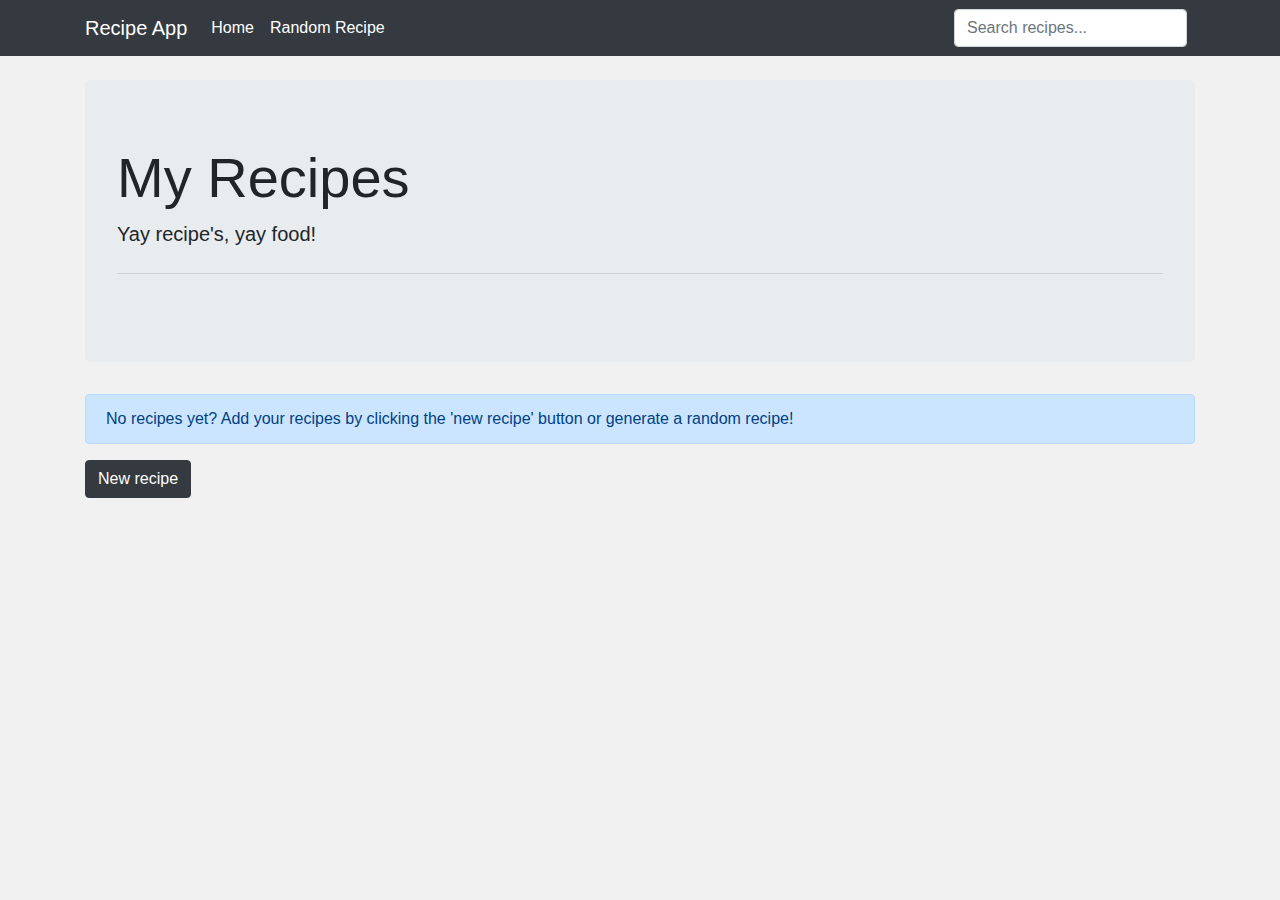
<file: views/edit.html>
<!DOCTYPE html>
<html lang="en">
<head>
    <meta charset="UTF-8">
    <meta name="viewport" content="width=device-width, initial-scale=1.0">
    <title>Recipes!</title>
    <link rel="stylesheet" href="https://stackpath.bootstrapcdn.com/bootstrap/4.5.2/css/bootstrap.min.css" integrity="sha384-JcKb8q3iqJ61gNV9KGb8thSsNjpSL0n8PARn9HuZOnIxN0hoP+VmmDGMN5t9UJ0Z" crossorigin="anonymous">
    <link rel="stylesheet" href="https://stackpath.bootstrapcdn.com/font-awesome/4.7.0/css/font-awesome.min.css" integrity="sha384-wvfXpqpZZVQGK6TAh5PVlGOfQNHSoD2xbE+QkPxCAFlNEevoEH3Sl0sibVcOQVnN" crossorigin="anonymous">
    <link rel="stylesheet" href="/styles.css">
</head>
<body>

    <!-- Navbar -->
    <nav class="navbar navbar-expand-lg navbar-dark bg-dark">
        <div class="container">
            <a class="navbar-brand" href="/index.html">Recipe App</a>
            <button class="navbar-toggler" type="button" data-toggle="collapse" data-target="#navbarSupportedContent" aria-controls="navbarSupportedContent" aria-expanded="false" aria-label="Toggle navigation">
              <span class="navbar-toggler-icon"></span>
            </button>
          
            <div class="collapse navbar-collapse" id="navbarSupportedContent">
              <ul class="navbar-nav mr-auto">
                <li class="nav-item active">
                  <a class="nav-link" href="/index.html">Home <span class="sr-only">(current)</span></a>
                </li>
                <li class="nav-item active">
                    <a class="nav-link" href="/views/random-recipe.html">Random Recipe <span class="sr-only">(current)</span></a>
                  </li>
              </ul>
            </div>
        </div>

      </nav>
      <!-- Toast Notification -->
      <div style="position: relative;">
        <div class="toast" data-autohide="true" data-delay="1500"style="position: absolute; top: 0; right: 0;" data-animation="true">
            <div class="toast-header">
                <svg class=" rounded mr-2" width="20" height="20" xmlns="http://www.w3.org/2000/svg"
                    preserveAspectRatio="xMidYMid slice" focusable="false" role="img">
                    <rect fill="#007aff" width="100%" height="100%" /></svg>
                <strong class="mr-auto">Success!</strong>
                <small class="text-muted">Just now</small>
                <button type="button" class="ml-2 mb-1 close" data-dismiss="toast" aria-label="Close">
                    <span aria-hidden="true">&times;</span>
                </button>
            </div>
            <div class="toast-body">
                Meal attributes have successfuly been saved.
            </div>
        </div>
        <!-- Recipe name and directions area  -->
        <div class="container mt-5">
          <h3 class="border-bottom mt-2">View and edit your recipe</h3>
        
          <div class="input-group mb-3">
              <input type="text" id="recipe-name" class="form-control font-weight-bold" placeholder="Recipe Name" aria-label="Recipe Title" aria-describedby="basic-addon1">
          </div>
          <label for="instruction-area" class="font-weight-bold">Directions:</label>
              <div class="input-group mb-3">
                  <textarea class="form-control h-25" rows="10" id="instruction-area" placeholder="Write out the recipe directions" aria-label="Directions" value=null></textarea>
              </div> 
        </div>
      </div>
  <!-- Meal Attributes Area -->
<div class="container">
    <div class="row">
        <div class="col">
            <div class="border-bottom mt-2">
                <h4>Meal Attributes:</h4>
            </div>
            <div class="col">
              <div class="card mt-2">
                  <div class="card-body">
                      <select class="custom-select" id="diet-type">
                          <option value="">Select a diet type</option>
                          <option value="Vegetarian">Vegetarian</option>
                          <option value="Vegan">Vegan</option>
                          <option value="Ketogenic">Ketogenic</option>
                          <option value="Other">Other</option>
                          <option value="No diet type">No diet type</option>
                        </select>
                  </div>
                </div>
            </div>
            <div class="col">
              <div class="card mt-2">
                  <div class="card-body">
                      <select class="custom-select" id="cook-time">
                          <option value=""selected>Preparation time</option>
                          <option value="Quick">Quick</option>
                          <option value="Not too long">Not too long</option>
                          <option value="Takes planning">Takes some planning</option>
                        </select>
                  </div>
                </div>
            </div>
            <div class="col">
              <div class="card mt-2">
                  <div class="card-body">
                      <select class="custom-select" id="allergens">
                          <option value="" selected>Allergens</option>
                          <option value="Peanuts">Peanuts</option>
                          <option value="Dairy">Dairy</option>
                          <option value="Fish">Fish</option>
                          <option value="Tree Nuts">Tree Nuts</option>
                          <option value="No Allergens">No Allergens</option>
                        </select>
                  </div>
                </div>
            </div>
        </div>
<!-- Ingredients area -->
        <div class="col">
          <div class="border-bottom d-flex d-block flex-row-reverse mb-2">
                  <form  class="form-inline" id="add-item">
                      <div class="form-group mx-sm-3 mb-2 align-items-">
                       <span class="mr-4 font-weight-bold">Ingredients:</span> <input type="text" class="form-control"placeholder="Add an ingredient" name="text">
                      </div>
                      <button type="submit" class="btn btn-primary mb-2">Add</button>
                  </form>
             </div>   
          <ul class="list-group" id="ingredient-list"> </ul>
        </div>
    </div>
    <div class="row">
      <div class="col-6">
        <h4 class="mt-2">Danger Zone</h4></span>
        <button class="btn btn-outline-danger btn-block mt-3" id="delete-button">Delete Recipe</button>
      </div>
    </div>
</div>




 

 
<!-- End of first container -->
    
   <script src="/scripts/uuidv4.js"></script>
   <script src="/scripts/ingredients.js"></script>
   <script src="/scripts/recipe-functions.js"></script>
   <script src="/scripts/recipe-edit.js"></script>
   <script src="https://code.jquery.com/jquery-3.5.1.slim.min.js" integrity="sha384-DfXdz2htPH0lsSSs5nCTpuj/zy4C+OGpamoFVy38MVBnE+IbbVYUew+OrCXaRkfj" crossorigin="anonymous"></script>
   <script src="https://cdn.jsdelivr.net/npm/popper.js@1.16.1/dist/umd/popper.min.js" integrity="sha384-9/reFTGAW83EW2RDu2S0VKaIzap3H66lZH81PoYlFhbGU+6BZp6G7niu735Sk7lN" crossorigin="anonymous"></script>
   <script src="https://stackpath.bootstrapcdn.com/bootstrap/4.5.2/js/bootstrap.min.js" integrity="sha384-B4gt1jrGC7Jh4AgTPSdUtOBvfO8shuf57BaghqFfPlYxofvL8/KUEfYiJOMMV+rV" crossorigin="anonymous"></script>

</body>
</html>
</file>
<file: styles.css>
body {
  background: #f1f1f1;
}
.toast {
  z-index: 9999;
}
</file>
